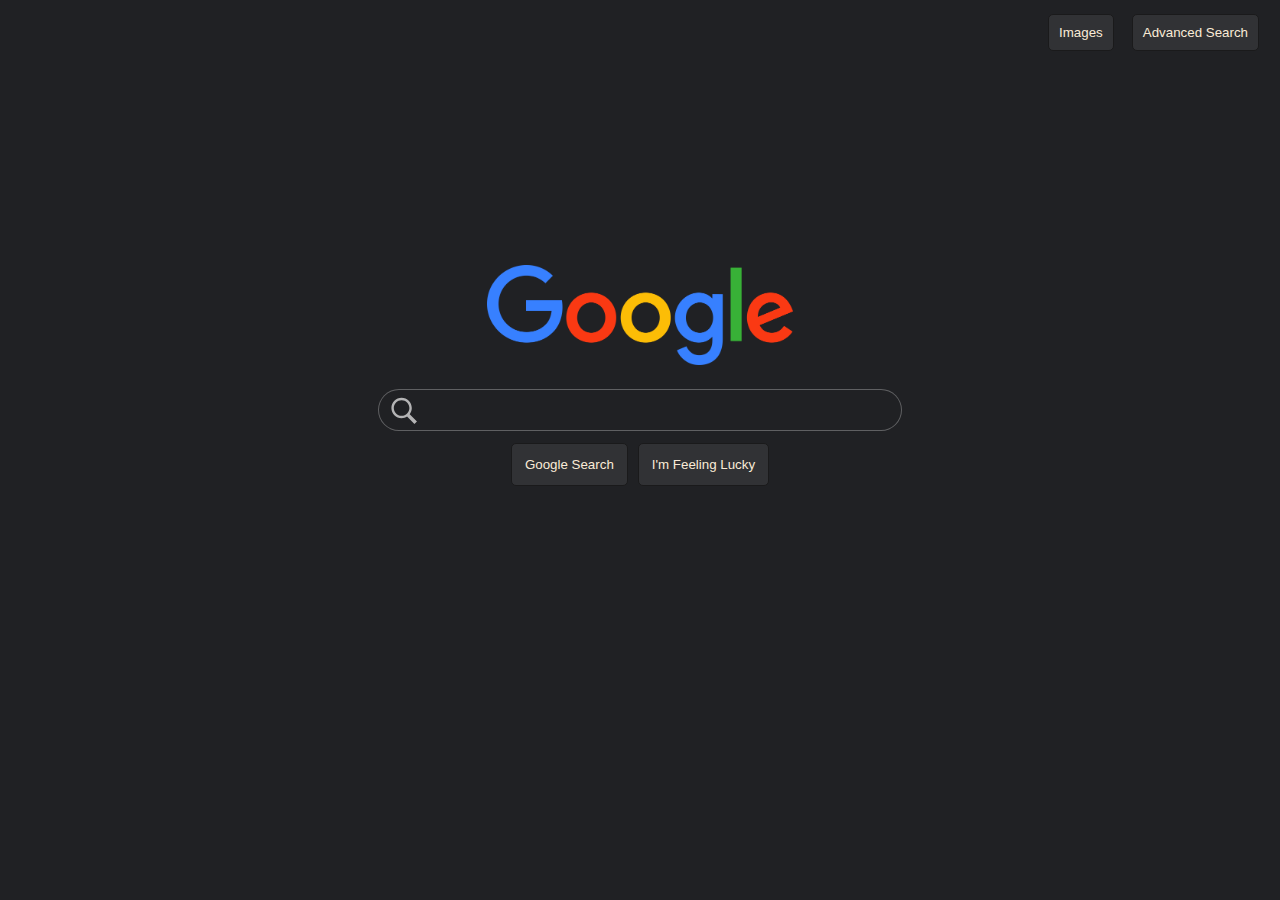
<file: index.html>
<!DOCTYPE html>
<html lang="en">
    <head>
        <title>Search</title>
        <link rel="stylesheet" href="searchStyle.css">
    </head>
    <body>
        <div class="mainContainer">
            <nav class="navPanel">
                <ul class="pages">
                    <li>
                        <a href="./imgsearch.html">
                            <button>
                                Images
                            </button>
                        </a>
                    </li>
                </ul>
                <ul class="pages">
                    <li>
                        <a href="./advanced.html">
                            <button>
                                Advanced Search
                            </button>
                        </a>
                    </li>
                </ul>
            </nav>
            
            <div class="logo">
                <img src="./googleSearch.png" alt="Google Logo" height="150">
            </div>
            
            <form action="https://google.com/search" method="GET">
            <div class="search">
                <div class="searchbar">
                    <center>
                        <img src="./icons8-search .svg" alt="Search" height="30">
                    </center>
                    <input type="text" name="q" autocomplete="off">
                </div>
                <div class="options">
                    <input style="margin-right:5px;" type="submit" value="Google Search">
                    <input style="margin-left:5px;" type="submit" value="I'm Feeling Lucky" name="btnI">
                </div>
            </div>
            </form>
        </div>
    </body>
</html>
</file>
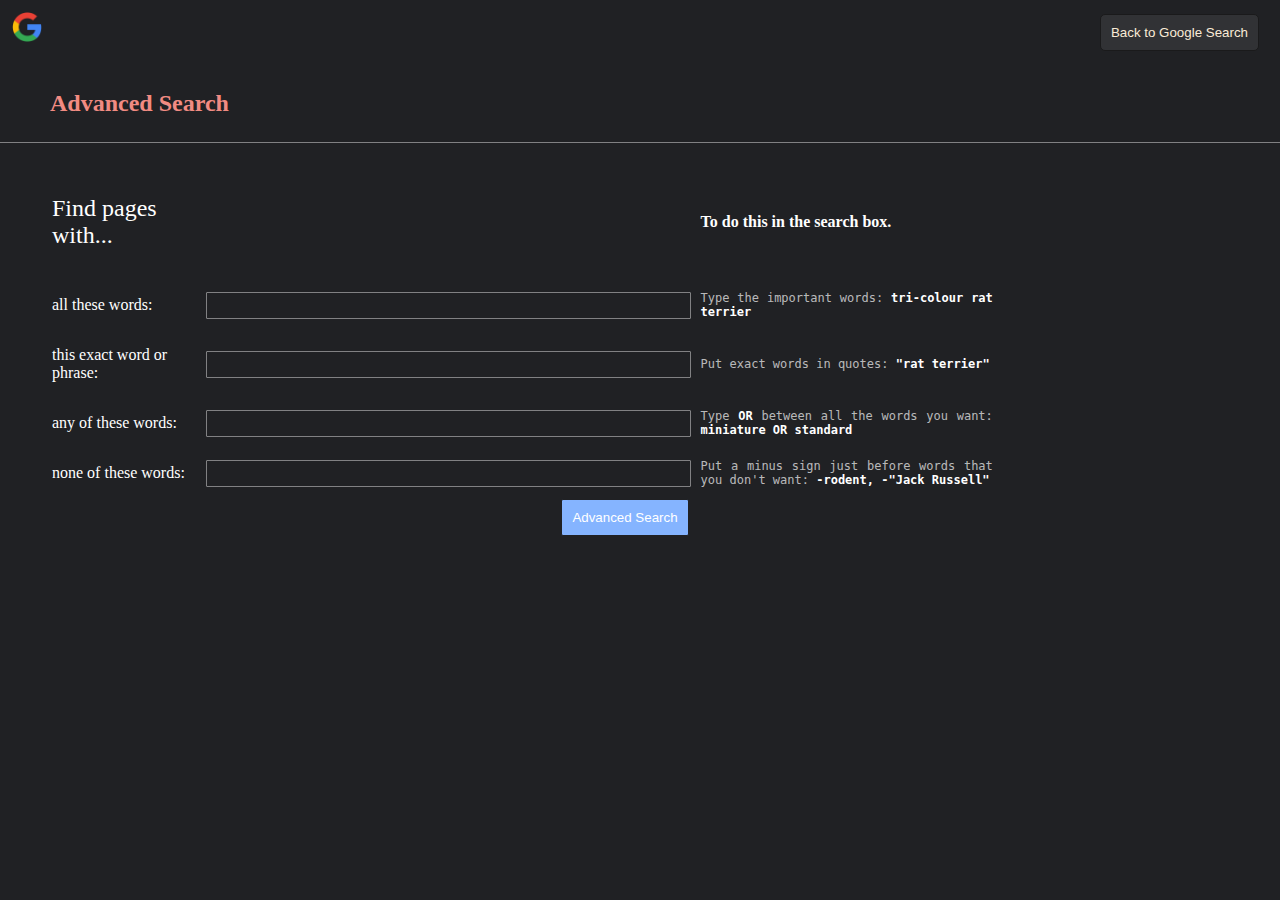
<file: advanced.html>
<!DOCTYPE html>
<html lang="en">
<head>
    <meta charset="UTF-8">
    <meta http-equiv="X-UA-Compatible" content="IE=edge">
    <meta name="viewport" content="width=device-width, initial-scale=1.0">
    <link rel="stylesheet" href="./searchStyle.css">
    <link rel="stylesheet" href="./advanced.css">
    <title>Advanced Search</title>
</head>
<body>
    <div class="mainContainer">
        <nav class="navPanel" style="justify-content: space-between;">
            <ul class="pages">
                <li>
                    <a href="./index.html">
                        <img src="./G.png" alt="Google Search" height="30">
                    </a>
                </li>
            </ul>
            <ul class="pages">
                <li>
                    <a href="./index.html">
                        <button>Back to Google Search</button>
                    </a>
                </li>
            </ul>
        </nav>
        <div class="pageTitle">
            Advanced Search
        </div>
        <div class="subtle"></div>
        <div class="tableFlex">
            <div class="table">
                <form action="https://www.google.com/search" method="GET">
                <table>
                    <thead>
                        <tr>
                            <th style="font-size:24px;font-weight:100;">
                                Find pages with...
                            </th>
                            <th></th>
                            <th>
                                To do this in the search box.
                            </th>
                        </tr>
                    </thead>
                    <tbody>
                            <tr>
                                <td class="col1">all these words:</td>
                                <td class="col2"><input type="text" name="as_q" autocomplete="off"></td>
                                <td class="col3">Type the important words: <b>tri-colour rat terrier</b></td>
                            </tr>
                            <tr>
                                <td class="col1">this exact word or phrase:</td>
                                <td class="col2"><input type="text" name="as_epq" autocomplete="off"></td>
                                <td class="col3">Put exact words in quotes: <b>"rat terrier"</b></td>
                            </tr>
                            <tr>
                                <td class="col1">any of these words:</td>
                                <td class="col2"><input type="text" name="as_oq" autocomplete="off"></td>
                                <td class="col3">Type <b>OR</b> between all the words you want: <b>miniature OR standard</b></td>
                            </tr>
                            <tr>
                                <td class="col1">none of these words:</td>
                                <td class="col2"><input type="text" name="as_eq" autocomplete="off"></td>
                                <td class="col3">Put a minus sign just before words that you don't want: <b>-rodent, -"Jack Russell"</b></td>
                            </tr>
                        </tbody>
                        <tfoot>
                            <tr>
                                <td class="col1"></td>
                                <td class="col2">
                                    <button type="submit">Advanced Search</button>
                                </td>
                                <td class="col3"></td>
                            </tr>
                        </tfoot>
                    </table>
                </form>
            </div>
            <!-- <div class="instructions">
            </div> -->
        </div>

    </div>
</body>
</html>
</file>
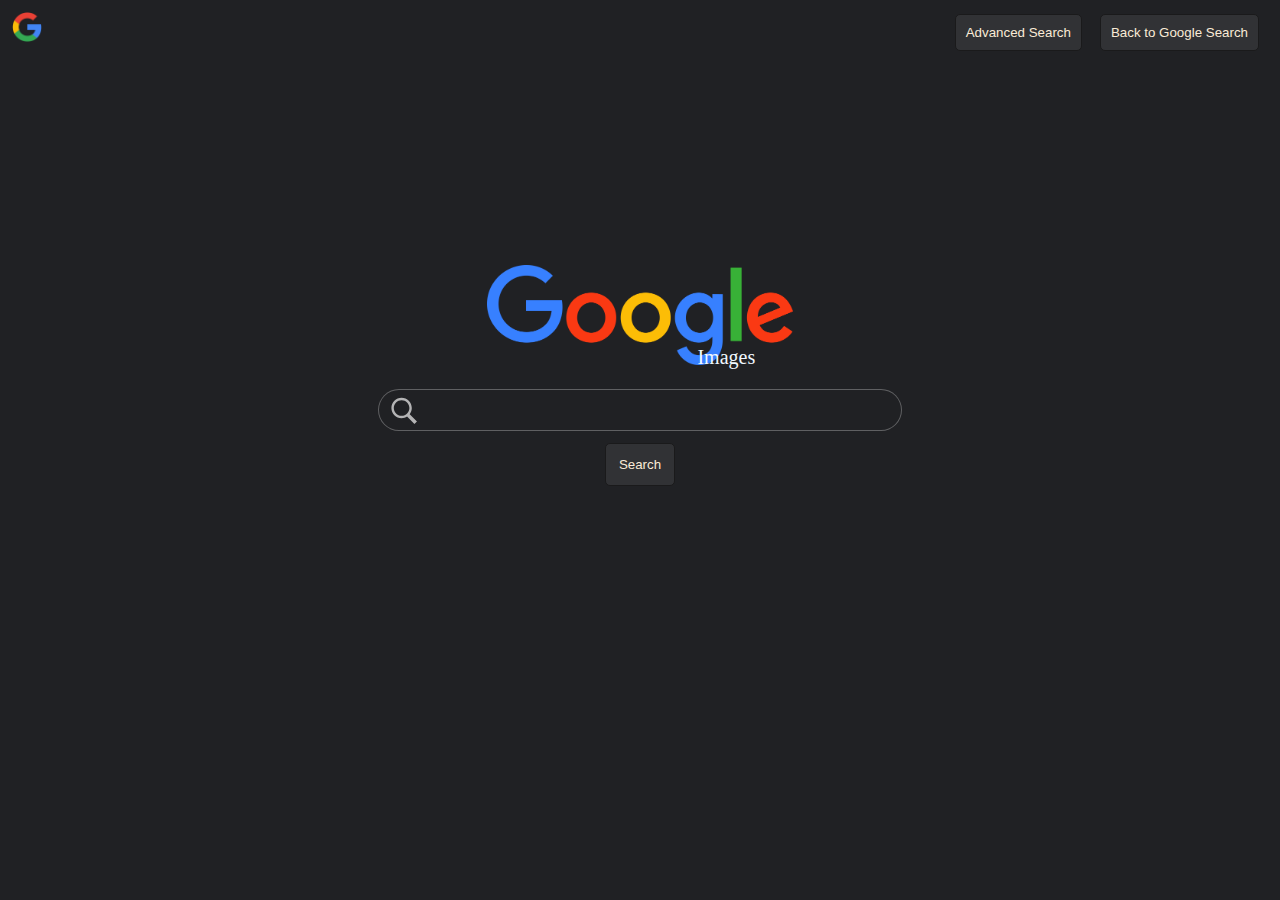
<file: imgsearch.html>
<!DOCTYPE html>
<html lang="en">
    <head>
        <title>Image Search</title>
        <link rel="stylesheet" href="searchStyle.css">
    </head>
    <body>
        <div class="mainContainer">
            <nav class="navPanel" style="justify-content: space-between;">
                <ul class="pages">
                    <li>
                        <a href="./index.html">
                            <img src="./G.png" alt="Google Search" height="30">
                        </a>
                    </li>
                </ul>
                <ul class="pages" >
                    <li>
                        <a href="./advanced.html">
                            <button>
                                Advanced Search
                            </button>
                        </a>
                    </li>
                    <li>
                        <a href="./index.html">
                            <button>
                                Back to Google Search
                            </button>
                        </a>
                    </li>
                </ul>
            </nav>
            
            <div class="logo">
                <img src="./googleSearch.png" alt="Google Logo" height="150">
                <span class="logoBottom">Images</span>
            </div>
            
            <form action="https://images.google.com/images" method="GET" target="_blank">
            <div class="search">
                <div class="searchbar">
                    <center>
                        <img src="./icons8-search .svg" alt="Search" height="30">
                    </center>
                    <input type="text" name="q" autocomplete="off">
                </div>
                <div class="options">
                    <input type="submit" value="Search">
                </div>
            </div>
            </form>
        </div>
    </body>
</html>
</file>
<file: searchStyle.css>
*{
    margin:0;
    padding: 0;
}

body{
    background-color: #202124;
}

.mainContainer{
    display: flex;
    flex-direction: column;
    text-align: center;
}

.navPanel{
    display: flex;
    flex-direction: row;
    justify-content: end;
    /* background-color: rgba(0,0,0,0.3); */
    padding:12px;
}

.pages{
    display: flex;
    
    list-style: none;
}

.pages button, .options input{
    cursor: pointer;
    padding:10px;
    margin:2px 9px;
    color: antiquewhite;
    background-color: rgba(255, 254, 254, 0.079);
    border-radius: 5px;
    border: 1px #1a1a1b solid;
    width: fit-content;
}

.pages a{
    font-family:'Segoe UI', Tahoma, Geneva, Verdana, sans-serif;
    font-weight: 600;
    color:#202124;
    text-decoration: none;
}


.logo{
    max-height:600px;
    min-height: 300px;
    position: relative;
}

.logo img{
    margin-top: 200px;
    height: 100px;
    position: inherit;
}

.search{
    display: flex;
    flex-direction: column;
    margin:0 auto;
    padding: 20px;
}

.searchbar{
    display: flex;
    margin: auto;
    padding: 5px;
    border-radius: 25px;
    height: 30px;
    width: 40vw;
    border:1px rgba(255, 255, 255, 0.287) solid;
    /* font-size:0px; */
    background-color: #202124;
}
.searchbar img{
    color: white;
    margin-top: 1px;
    margin-left: 5px;
    overflow: hidden;
}
.searchbar input{
    color: white;
    cursor: text;
    margin-left:5px;
    background-color: #00000000;
    border:none;
    font-size: 22px;
    justify-content: space-around;
    width: 93%;
    outline: none;
}

.options{
    display: flex;
    flex-direction: row;
    /* align-content: space-between; */
    justify-content: center;
    padding-top: 10px;
}

.options input{
    padding:13px;
}

.searchbar::selection,.searchbar:focus-within, .searchbar:hover{
    background-color: #313336;
    /* border: 1px #181818a1; */
    border: 1px solid #00000000;
    box-shadow: 0px 2px 10px 1px #00000035,0px -2px 10px -1px #00000035 ;
}

.logoBottom{
    color: aliceblue;
    font-size: 20px;
    position: absolute;
    /* offset-position:12px; */
    white-space: nowrap;
    right:41%;
    bottom:0;
}
</file>
<file: advanced.css>
*{
    color:white;
}

.subtle{
    height: 1px;
    background-color: rgba(255, 255, 255, 0.435);
}

.pageTitle{
    margin-top: 10px;
    margin-left: 35px;
    text-align: left;
    padding: 15px;
    padding-bottom: 25px;
    font-size: 24px;
    font-weight: 800;
    color:#f28b82;
}

.table{
    margin:50px;
    text-align: left;
    /* width: 100%; */
}
table{
    width: 100%;
}
table th{
    padding-bottom: 30px;
}

.col1{
    width: 13%;
    padding:15px 0px;
}
.col2{
    width: auto;
    padding-right: 10px;
}

.col2 input{
    width: 98%;
    /* font-size: 18px; */
    padding: 5px;
    background-color: inherit;
    border:1px rgba(255, 255, 255, 0.435) solid;
    border-radius:1px;
}

.col2 input:focus, .col2 input:active{
    outline: none;
    border: 2px rgba(0, 153, 255, 0.724) solid;
}

.col3{
    width: 45%;
    text-align: justify;
    padding-right: 20%;
    font-family:monospace;
    font-size: 12px;
    color: rgba(254, 254, 254, 0.7);
}

tfoot{
    text-align: right;
}

tfoot button{
    color: white;
    padding:10px;
    border: 1px  solid #202124;
    border-radius: 2px;
    cursor: pointer;
    background-color:hsl(217, 100%, 76%);
}

tfoot button:hover{
    outline: none;
    background-color: #aecbfa;
}
</file>
